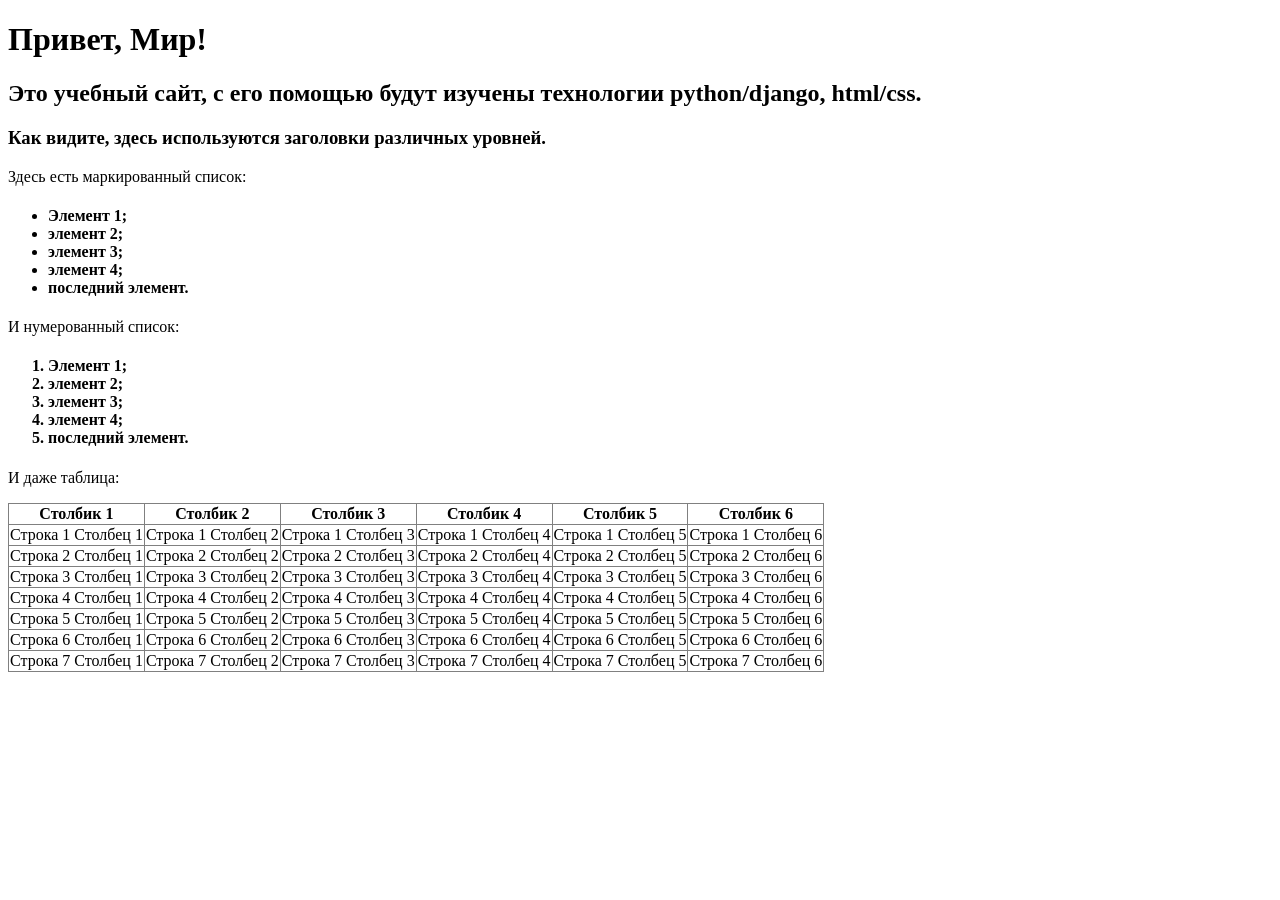
<file: flatpages/templates/index.html>
<!DOCTYPE html>
<html>
<head>
    <title>Привет, Мир!</title>
</head>
<body>
    <h1>Привет, Мир!</h1>
    <h2>Это учебный сайт, с его помощью будут изучены технологии
    python/django, html/css.</h2>
    <h3>Как видите, здесь используются заголовки различных
    уровней.</h3>

    <p>Здесь есть маркированный список:</p>
    <h4>
        <ul>
            <li>Элемент 1;</li>
            <li>элемент 2;</li>
            <li>элемент 3;</li>
            <li>элемент 4;</li>  <!-- добавили еще один элемент -->
            <li>последний элемент.</li>
        </ul>
    </h4>

    <p>И нумерованный список:</p>
    <h4>
        <ol>
            <li>Элемент 1;</li>
            <li>элемент 2;</li>
            <li>элемент 3;</li>
            <li>элемент 4;</li>  <!-- добавили еще один элемент -->
            <li>последний элемент.</li>
        </ol>
    </h4>

    <p>И даже таблица:</p>
    <table border="1" style="border-collapse: collapse;">  <!-- добавили границы -->
        <thead>
            <tr>
                <th>Столбик 1</th>
                <th>Столбик 2</th>
                <th>Столбик 3</th>
                <th>Столбик 4</th>
                <th>Столбик 5</th>  <!-- новый столбец -->
                <th>Столбик 6</th>  <!-- новый столбец -->
            </tr>
        </thead>
        <tr>
            <td>Строка 1 Столбец 1</td>
            <td>Строка 1 Столбец 2</td>
            <td>Строка 1 Столбец 3</td>
            <td>Строка 1 Столбец 4</td>
            <td>Строка 1 Столбец 5</td>  <!-- новая ячейка -->
            <td>Строка 1 Столбец 6</td>  <!-- новая ячейка -->
        </tr>
        <tr>
            <td>Строка 2 Столбец 1</td>
            <td>Строка 2 Столбец 2</td>
            <td>Строка 2 Столбец 3</td>
            <td>Строка 2 Столбец 4</td>
            <td>Строка 2 Столбец 5</td>
            <td>Строка 2 Столбец 6</td>
        </tr>
        <tr>
            <td>Строка 3 Столбец 1</td>
            <td>Строка 3 Столбец 2</td>
            <td>Строка 3 Столбец 3</td>
            <td>Строка 3 Столбец 4</td>
            <td>Строка 3 Столбец 5</td>
            <td>Строка 3 Столбец 6</td>
        </tr>
        <tr>
            <td>Строка 4 Столбец 1</td>
            <td>Строка 4 Столбец 2</td>
            <td>Строка 4 Столбец 3</td>
            <td>Строка 4 Столбец 4</td>
            <td>Строка 4 Столбец 5</td>
            <td>Строка 4 Столбец 6</td>
        </tr>
        <tr>
            <td>Строка 5 Столбец 1</td>
            <td>Строка 5 Столбец 2</td>
            <td>Строка 5 Столбец 3</td>
            <td>Строка 5 Столбец 4</td>
            <td>Строка 5 Столбец 5</td>
            <td>Строка 5 Столбец 6</td>
        </tr>
        <!-- Добавили 2 новые строки -->
        <tr>
            <td>Строка 6 Столбец 1</td>
            <td>Строка 6 Столбец 2</td>
            <td>Строка 6 Столбец 3</td>
            <td>Строка 6 Столбец 4</td>
            <td>Строка 6 Столбец 5</td>
            <td>Строка 6 Столбец 6</td>
        </tr>
        <tr>
            <td>Строка 7 Столбец 1</td>
            <td>Строка 7 Столбец 2</td>
            <td>Строка 7 Столбец 3</td>
            <td>Строка 7 Столбец 4</td>
            <td>Строка 7 Столбец 5</td>
            <td>Строка 7 Столбец 6</td>
        </tr>
    </table>
</body>
</html>
</file>
